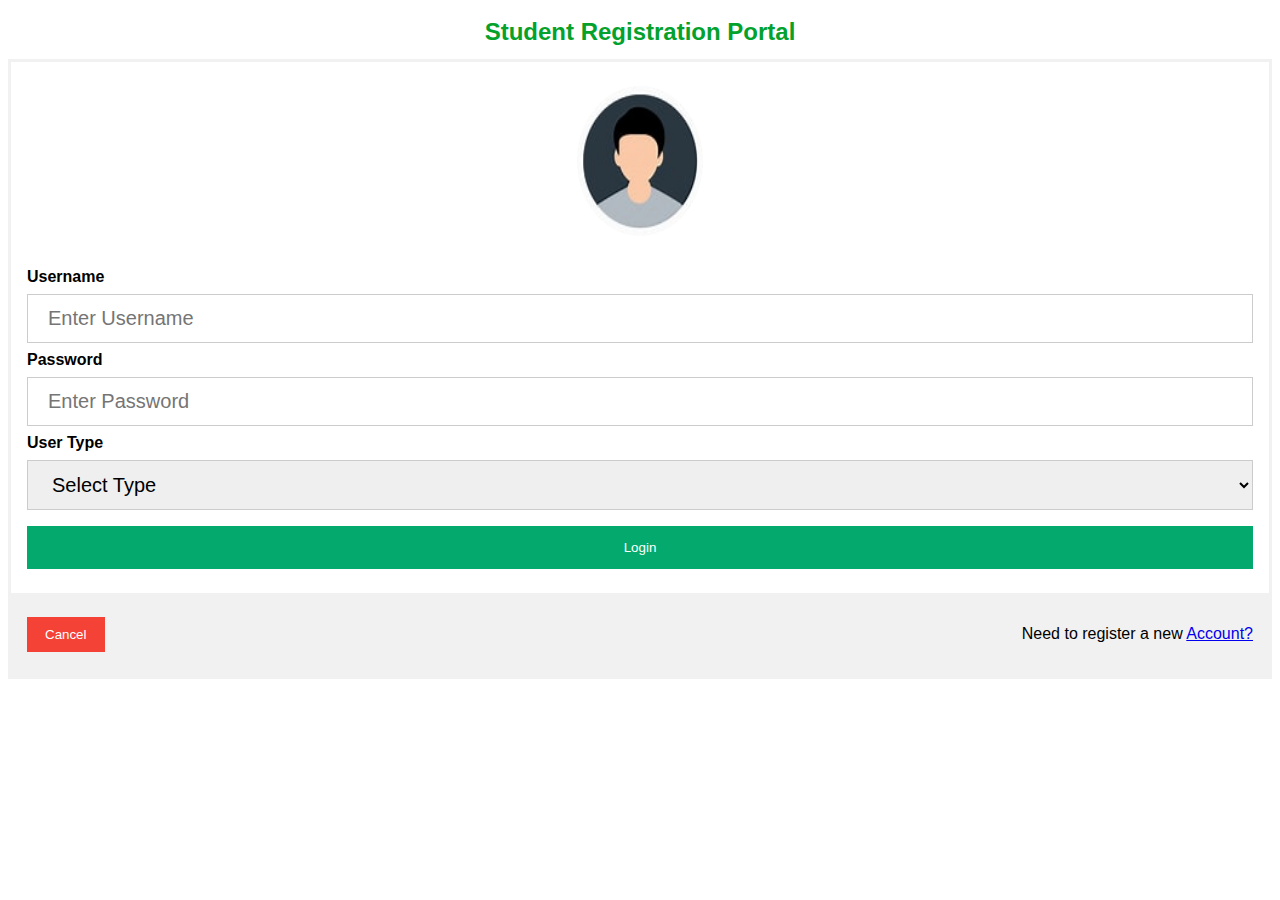
<file: view/index.html>
<!DOCTYPE html>
<html>

<head>
    <meta name="viewport" content="width=device-width, initial-scale=1">
   <link rel="stylesheet" href="../css/login.css">
</head>

<body>

    <h2>Student Registration Portal</h2>

    <form id="login" method="post">
        <div class="imgcontainer">
            <img src="../files_photos/acc_vatar.jpg" alt="Avatar" class="avatar">
        </div>

        <div class="container">
            <label for="email"><b>Username</b></label>
            <input type="text" placeholder="Enter Username" name="email" required> 

            <label for="psw"><b>Password</b></label>
            <input type="password" placeholder="Enter Password" name="psw" required>

            <label for="user"><b>User Type</b></label>
            <select name="user" id="user">
                <option value="">Select Type</option>
                <option value="admin">Admin</option>
                <option value="applicant">Applicant</option>
               
            </select>

            <button type="submit">Login</button>
            
        </div>

        <div class="container" style="background-color:#f1f1f1">
            <button type="button" id="cancelbtn" class="cancelbtn">Cancel</button>
            <span class="psw">Need to register a new <a href="register.html">Account?</a></span>
        </div>
        
    </form>
<script src="../script/query-3.6.0.js"></script>
<script>
    $(document).ready(function(){
           //clear junk data
           localStorage.setItem("user", "")
           localStorage.setItem("personal", "")

            localStorage.setItem("kin", "")
            localStorage.setItem("residence", "")
            localStorage.setItem("highschool", "")
            localStorage.setItem("tertiary", "")
            localStorage.setItem("programme", "")
            localStorage.setItem("attatchments", "")
           $("#login").on("submit",function(event){
               event.preventDefault()  
               if ($("#user").val() == "") {
                    alert("User field must be filled!")
                }else{
                    const formdata = $(this).serialize()
                    $.post("../API/login.php",
                        formdata,
                    function(res,status){
                        const response = JSON.parse(res)
                        if (response.error == false) {
                            if(response.access == 'applicant'){
                                location.href ="./personal.html"
                            }else{
                                 location.href = "./admission.html"

                            }
                            
                            localStorage.setItem("user",JSON.stringify(response.user))
                        }else{
                            alert(response.message)
                            
                        }
                    }) 
                }
        }) 
       
        
         $("#cancelbtn").click(function () {
            $("input,select").val("")

        })

      })
</script>
</body>

</html>
</file>
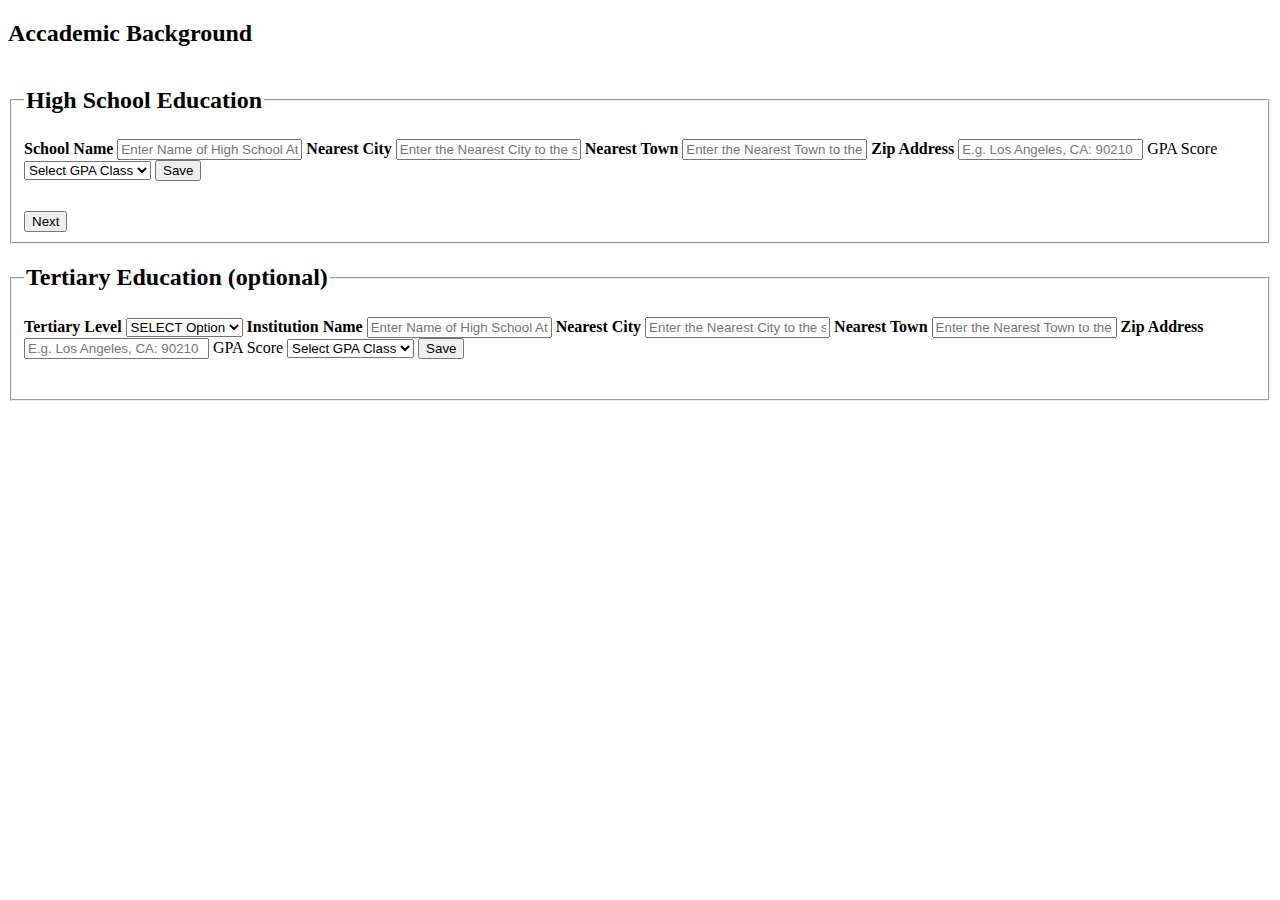
<file: view/accademics.html>
<!DOCTYPE html>
<html lang="en">
<head>
    <meta charset="UTF-8">
    <meta http-equiv="X-UA-Compatible" content="IE=edge">
    <meta name="viewport" content="width=device-width, initial-scale=1.0">
    <title>Document</title>
</head>
<body>

    <!--
        highschool
        school name
        location
        country
        city 
        town

        qualificaion
        GPA score

        highest level of education in a dropdown
        college
        universiity

        location
        country
        city 
        town

        qualificaion
        GPA score
    -->
    <h2>Accademic Background</h2>
        <form id="school-form" method="post">
            <fieldset>
                <legend>
                    <h2>High School Education</h2>
                </legend>
                <label for="school"><b>School Name</b></label>
                <input type="text" placeholder="Enter Name of High School Attended" name="school" required />
        
                <label for="city"><b>Nearest City</b></label>
                <input type="text" placeholder="Enter the Nearest City to the school" name="city" required />
        
                <label for="town"><b>Nearest Town</b></label>
                <input type="text" placeholder="Enter the Nearest Town to the school" name="town" required />
        
                <label for="zip-addr"><b>Zip Address</b></label>
                <input type="text" placeholder="E.g. Los Angeles, CA: 90210 " name="zip-addr" required />
        
                <label for="gpa">GPA Score</label>
                <select name="gpa" id="gpa">
                    <option value="">Select GPA Class</option>
                    <option value="2-3">2.0-3.0</option>
                    <option value="3-4">3.0-4.0</option>
                    <option value="4-5">4.0-5.0</option>
                </select>

                <input type="submit" value="Save" />
                <div style="color:rgb(12, 100, 182); text-align: center; padding:10px; margin:5px; " class="result"></div>
                <button type="button" id="next3" class="cancelbtn">Next</button>
        
        
            </fieldset>
        </form>



        <form id="tertiary-form" method="post">
            <fieldset>
                <legend>
                    <h2>Tertiary Education (optional)</h2>
                </legend>
                <label for="level"><b>Tertiary Level</b></label>
                <select name="level" id="level">
                    <option value="">SELECT Option</option>
                    <option value="institute">Institute</option>
                    <option value="college">College</option>
                    <option value="university">University</option>
                </select>

                <label for="school"><b>Institution Name</b></label>
                <input type="text" placeholder="Enter Name of High School Attended" name="school" required />
        
                <label for="city"><b>Nearest City</b></label>
                <input type="text" placeholder="Enter the Nearest City to the school" name="city" required />
        
                <label for="town"><b>Nearest Town</b></label>
                <input type="text" placeholder="Enter the Nearest Town to the school" name="town" required />
        
                <label for="zip-addr"><b>Zip Address</b></label>
                <input type="text" placeholder="E.g. Los Angeles, CA: 90210 " name="zip-addr" required />
                        
                <label for="gpa">GPA Score</label>
                <select name="gpa" id="gpa">
                    <option value="">Select GPA Class</option>
                    <option value="2-3">2.0-3.0</option>
                    <option value="3-4">3.0-4.0</option>
                    <option value="4-5">4.0-5.0</option>
                </select>
        
                <input type="submit" value="Save" />
                <div style="color:rgb(12, 100, 182);text-align: center; padding:10px; margin:5px; " class="result"></div>
                      
        
            </fieldset>
        </form>

        <script>
            $(document).ready(function () {
                //hide some elements to reduce the size of page
                $(".result").hide()
                $("#tertiary-form").hide()
               

                $("#next3").click(function () {
                    $("#school-form").hide()
                    $("#tertiary-form").show()
                })
                
                $("#school-form").on("submit", function (event) {
                    event.preventDefault()
                    const highschool = $(this).serialize()
                    if ($("#gpa").val() == "" ) {
                        alert("Please select your GPA Class")
                    } else {
                        localStorage.setItem("highschool", highschool)
                        $("#school-form .result").show()
                        $("#school-form .result").text("Highschool data saved success!")

                    }
                })

                $("#tertiary-form").on("submit", function (event) {
                    event.preventDefault()
                    const tertiary = $(this).serialize()
                    
                    if ($("#level").val() == "" || $("#tertiary-form #gpa").val()=="") {
                        alert("Please select Level and GPA")
                    } else {
                        localStorage.setItem("tertiary", tertiary)
                        $("#tertiary-form .result").show()
                        $("#tertiary-form .result").text("Tertiary Education data saved success!")

                    }
                })


            })




        </script>
</body>
</html>
</file>
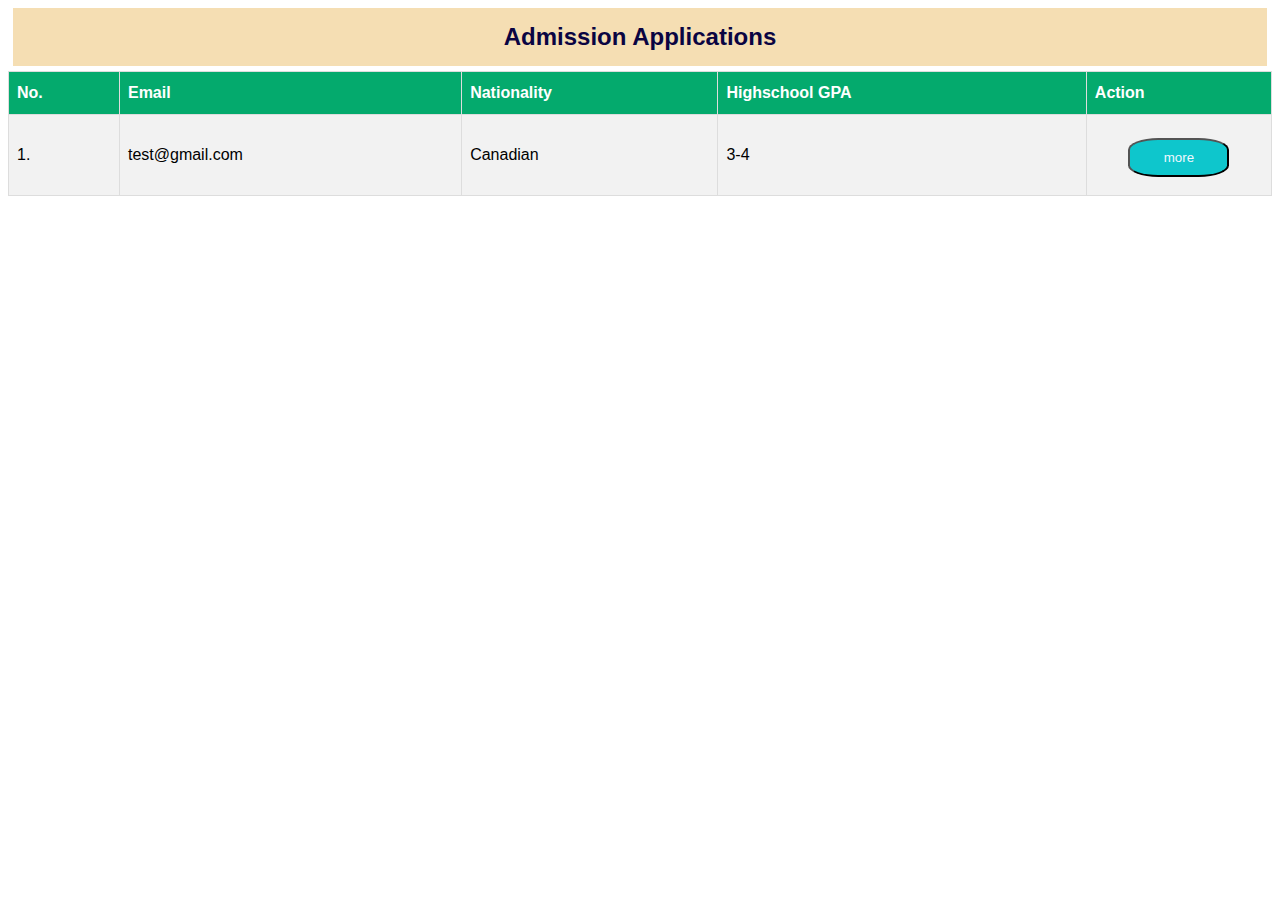
<file: view/admission.html>
<!DOCTYPE html>
<html lang="en">
<head>
    <meta charset="UTF-8">
    <link rel="stylesheet" href="../css/style.css">
    <meta http-equiv="X-UA-Compatible" content="IE=edge">
    <meta name="viewport" content="width=device-width, initial-scale=1.0">
    <title>Document</title>
</head>
<body>
<h2>Admission Applications</h2>
<div id="applicants">
    <table>
        <tr>
            <th>No.</th>
            <th>Email</th>
            <th>Nationality</th>
            <th>Highschool GPA</th>
            <th>Action</th>
        </tr>
        <tr>
            <td>1.</td>
            <td>test@gmail.com</td>
            <td>Canadian</td>
            <td>3-4</td>
            <td><button id="applicant-id">more</button></td>
        </tr>
    </table>
</div>

<script src="../script//query-3.6.0.js"></script>   
<script>
    $(document).ready(function(){
       const userob = JSON.parse(localStorage.getItem("user"))
        
        $.post("../API/applications.php",{
            "staffid": userob.staff_id
        },function(res,status){
            //{"error":false,"message":"Fetch Success!","applicants":{"app_id":26,"app_email":"mary@gmail.com","nationality":"american","gpa":"3-4"}}
           
            const response = JSON.parse(res)
            if (response.error == false) {
                let tablestr =`<table>
                                    <tr>
                                        <th>No.</th>
                                        <th>Email</th>
                                        <th>Nationality</th>
                                        <th>Highschool GPA</th>
                                        <th>Action</th>
                                    </tr>`
                const appli = response.applicants
                let counter = 1
                appli.forEach(element => {
                    tablestr+=`<tr> <td>${counter}.</td>
                                    <td>${element.app_email}</td>
                                    <td>${element.nationality}</td>
                                    <td>${element.gpa}</td>
                                    <td><button id="${element.app_id}">see more</button></td>
                                </tr>`
                    counter++
                });
                tablestr +=` </table>`

                 $("#applicants").html(tablestr)
                 $("button").click(function () {
                    const app_id = $(this).attr("id")
                    //"info":{"app_id":26,"a_fname":"chstian","a_lname":"walker","a_sname":"kelly","a_dob":"1997-06-","a_gender":"Male","a_email":"mathew@gmail.com","a_phoneno":"2345678","nationality":"american","city":"mit","zip_addr":"1234","idcard_url":null,"highschool_file_url":null,"passport_file_url":null,"tertiary_file_url":null,"school_level":"Highschool","school_name":"0","gpa":"3-4","study_level":"degree","study_facualty":"arts","study_programme":"cre"}
                    $.post("../API/applicantDetails.php",{
                        "id": app_id

                    },function(res,status){
                        const response = JSON.parse(res)
                        if (response.error == false) {
                            const applInfo =response.info
                            
                            let applicantDetail = ` <form id='applicant-details'>
                                                        
                                                        <label for="app-id">Applicant ID</label>
                                                        <input type='text' disabled value='${applInfo.app_id}' id='app-id'/>
                                                        <label for="fname">First Name</label>
                                                        <input type='text' disabled value='${applInfo.a_fname}' id='fname'/>
                                                        <label for="lname">Last Name</label>
                                                        <input type='text' disabled value='${applInfo.a_lname}' id='lname'/>
                                                        <label for="">Surname</label>
                                                        <input type='text' disabled value='${applInfo.a_lname}' id=''/>
                                                        <label for="dob">DoB</label>
                                                        <input type='text' disabled value='${applInfo.a_dob}' id='dob'/>
                                                        <label for="gender">Gender</label>
                                                        <input type='text' disabled value='${applInfo.a_gender}' id='gender'/>
                                                        <label for="email">Email</label>
                                                        <input type='text' disabled value='${applInfo.a_email}' id='email'/>
                                                        <label for="phoneno">Phone No.</label>
                                                        <input type='text' disabled value='${applInfo.a_phoneno}' id='phoneno'/>
                                                        <label for="national">Nationality</label>
                                                        <input type='text' disabled value='${applInfo.nationality}' id='national'/>
                                                        <label for="city">City</label>
                                                        <input type='text' disabled value='${applInfo.city}' id='city'/>
                                                        <label for="zip-addr">Zip Address</label>
                                                        <input type='text' disabled value='${applInfo.zip_addr}' id='zip-addr'/>
                                                        <label for="card-url">ID Card File URL</label>
                                                        <input type='text' disabled value='${applInfo.idcard_url}' id='card-url'/>
                                                        <label for="high-url">High School Cert URL</label>
                                                        <input type='text' disabled value='${applInfo.highschool_file_url}' id='high-url'/>
                                                        <label for="pass-url">Tertiary Education Cert URL</label>
                                                        <input type='text' disabled value='${applInfo.passport_file_url}' id='pass-url'/>
                                                        <label for="sch-name">HighSchool Name</label>
                                                        <input type='text' disabled value='${applInfo.school_name}' id='sch-name'/>
                                                        <label for="gpa">GPA Attained in High School</label>
                                                        <input type='text' disabled value='${applInfo.gpa}' id='gpa'/>
                                                        <label for="programme">Applied Programme</label>
                                                        <input type='text' disabled value='${applInfo.study_level} ${applInfo.study_programme}' id='programme'/>
                                                        <label for="remark">Admission remark</label>
                                                        <textarea name="remark" id="remark" cols="30" rows="10"></textarea>
                                                        <label for="status"><b>Application Stage</b></label>
                                                        <select name="status" id="status">
                                                            <option value="">Select state</option>
                                                            <option value="processing">Processing</option>
                                                            <option value="successful">Successful</option>
                                                            <option value="not sucessful">Not Successful</option>
                                                        </select>
                                                        <input type="submit" value="Save" />
                                                        <div class="result">
                                                        </div>
                                                     </form>   
                                                    `
                            

                            $("#applicants").html(applicantDetail)
                            $(".result").hide()
                            $("#applicant-details").on("submit",function(event){
                                event.preventDefault()
                                $(".result").show()
                                if ($("#remark").val() == "" || $("#status").val()=="") {
                                    $(".result").text("Please fill remark and stage field")
                                    $(".result").css({color:"red",textAlign:"center", padding: "10px", margin:"5px"})
                                }
                                $.post("../API/statusUpdate.php",{
                                    "id": applInfo.app_id,
                                    remark:$("#remark").val(),
                                    status: $("#status").val()
                                },function(res,state){
                                    const response = JSON.parse(res)
                                    if (response.error == false) {
                                         $(".result").css({ color: "blue", textAlign: "center",padding:"10px" , margin: "5px"})
                                         $(".result").text(response.message)
                                        
                                    }else{
                                        $(".result").text(response.message)
                                        $(".result").css({ color: "red", textAlign: "center", padding: "10px", margin: "5px" })

                                    }

                                })
                            })

                            
                        }else{
                            alert(response.message)
                        }

                    })
                    //rdirect to details
                })

                
            }else{
                $("#applicants").text(response.message)

            }
            
        })
        

    })
</script> 
</body>
</html>
</file>
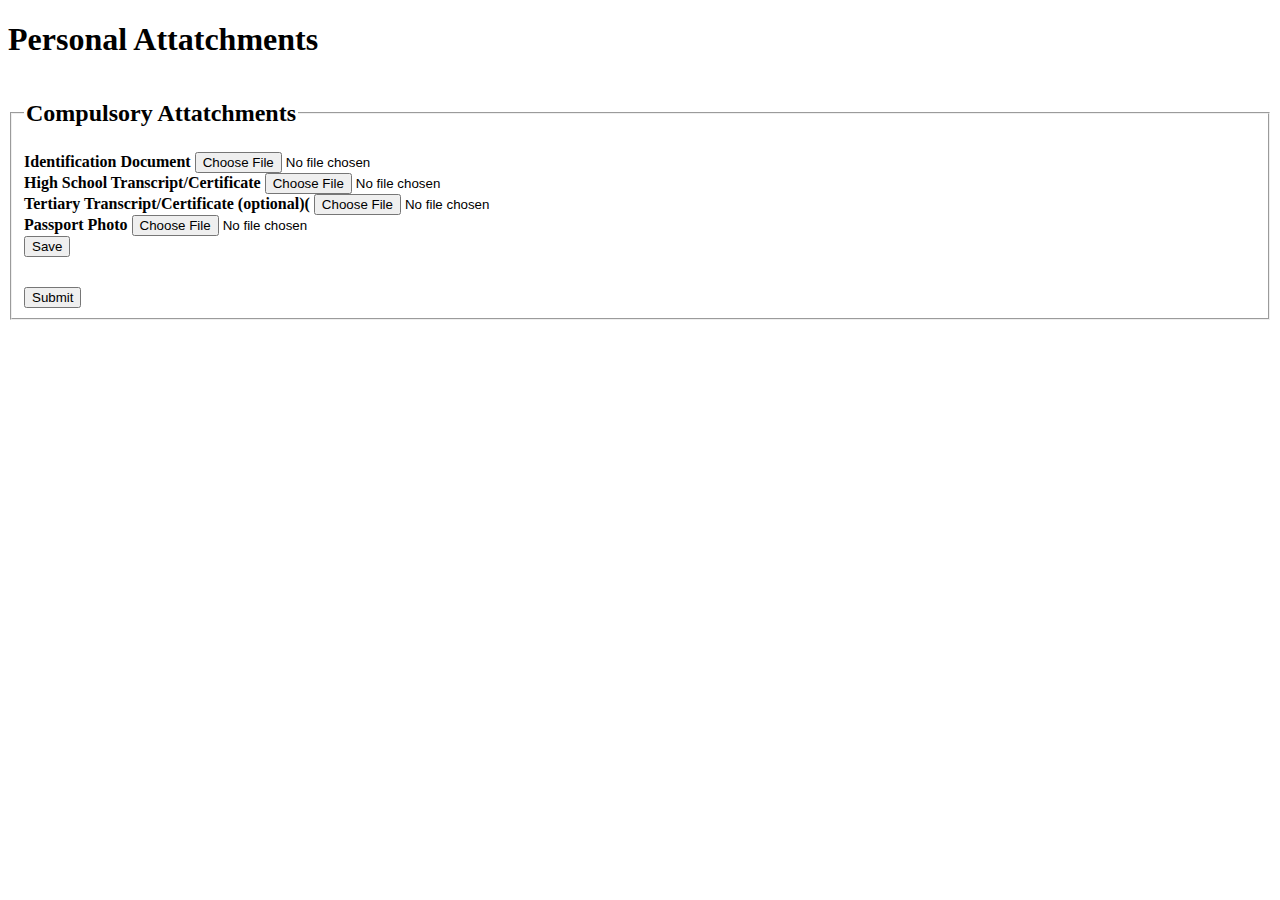
<file: view/attatchments.html>
<!DOCTYPE html>
<html lang="en">

<head>
    <meta charset="UTF-8">
    <meta http-equiv="X-UA-Compatible" content="IE=edge">
    <meta name="viewport" content="width=device-width, initial-scale=1.0">
    <title>Document</title>
</head>

<body>
<!--
id file
highschool transcript and certificate
college transcript and certificate
Admission request letter
passport photo

-->




<h1>Personal Attatchments</h1>
    <form id="attatchment-form" method="post" enctype="multipart/form-data">
        <fieldset>
            <legend>
                <h2>Compulsory Attatchments</h2>
            </legend>
            <label for="idcard"><b>Identification Document </b></label>
            <input type="file" id="idcard" name="idcard" required /> 
            <br />
            <label for="highschool-transcript"><b>High School Transcript/Certificate</b></label>
            <input type="file" id="highschool-transcript" name="highschool-transcript" required />
            <br />
            <label for="tertiary-transcript"><b>Tertiary Transcript/Certificate (optional)(</b></label>
            <input type="file" id="tertiary-transcript" name="tertiary-transcript"/>
            <br />
            <label for="passport-photo"><b>Passport Photo</b></label>
            <input type="file" id="passport-photo" name="passport-photo" required />
            <br />
            <input type="hidden" name="user" id="user"/>

            <input type="submit" value="Save" />
    
           <div style="color:rgb(12, 100, 182);text-align: center; padding:10px; margin:5px; " class="result"></div>
            <button type="button" id="final-submit" class="cancelbtn">Submit</button>
    
    
        </fieldset>
    </form>
   
<script>
    $(document).ready(function(){ 
        $("#attatchment-form .result").hide()
      
        const userob = JSON.parse(localStorage.getItem("user"))
        $("#user").val(userob.app_id)
       $("#attatchment-form").on("submit",function(event){
           event.preventDefault()
           const attatchedfiles = new FormData(this)
          
     
           $.ajax({
				type: 'POST',
				url: "../API/attatchmentFiles.php",
				data: attatchedfiles,
				dataType: 'json',
                contentType: false,
				cache: false,
				processData: false,
				
				success: function (response) {
				   $("#attatchment-form .result").show()
					//{"error":true,"message":"Sorry, your file was not uploaded."}
					if (response.error == false) {
                        
                         $("#attatchment-form .result").text(response.message)
                          $("#attatchment-form .result").css({ color: "blue", backgroundColor: "white" })
                    }else{
                         $("#attatchment-form .result").text(response.message)
                          $("#attatchment-form .result").css({color:"red",backgroundColor:"orange"})

                    }
				}
			});
        }) 
    })
    
</script>
<script src="../script/submitData.js"></script>

</body>

</html>
</file>
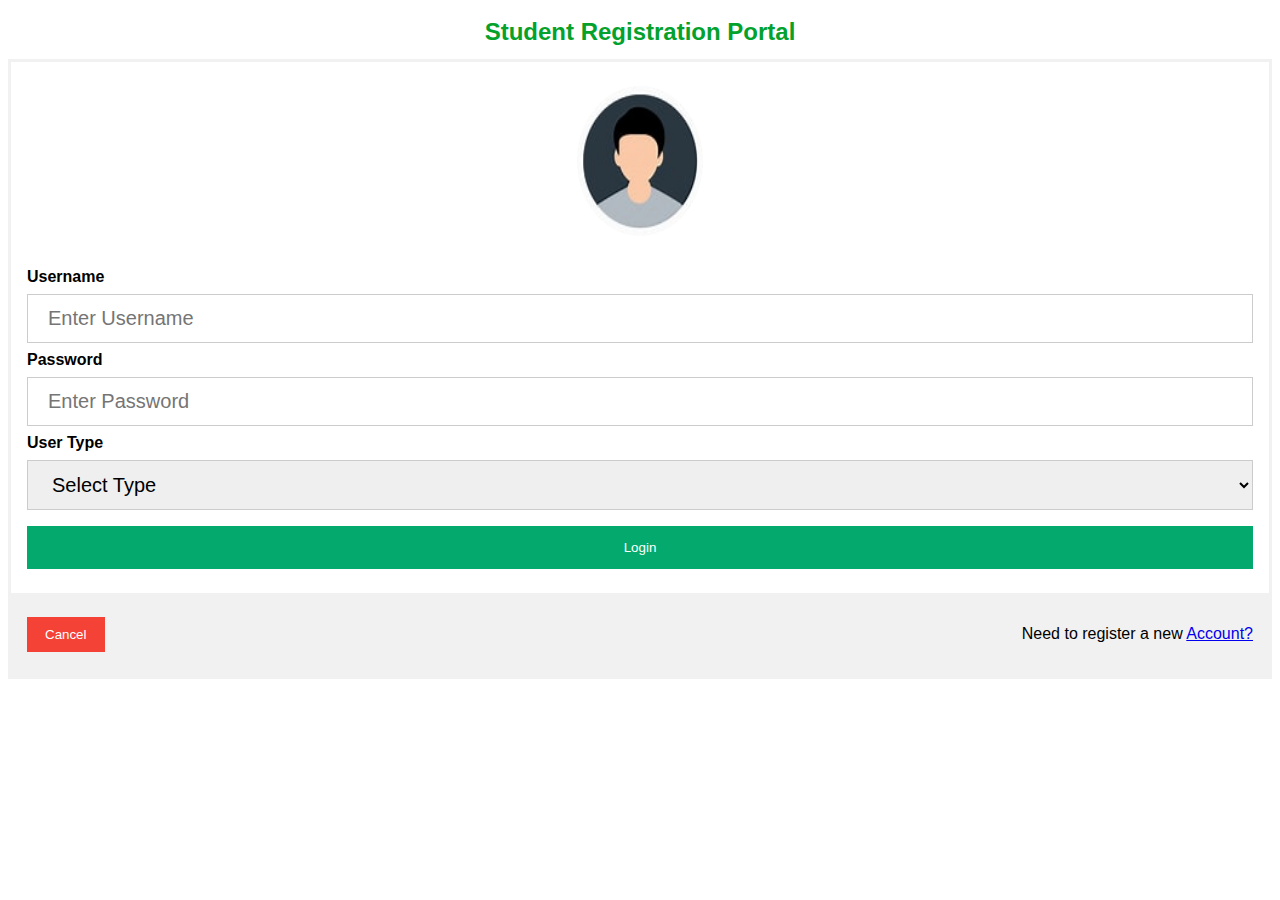
<file: view/personal.html>
<!DOCTYPE html>

<html lang="en">
<head>

<meta charset="UTF-8">
<meta lang="">
  
<link href="https://cdn.jsdelivr.net/npm/bootstrap@5.1.3/dist/css/bootstrap.min.css" rel="stylesheet" integrity="sha384-1BmE4kWBq78iYhFldvKuhfTAU6auU8tT94WrHftjDbrCEXSU1oBoqyl2QvZ6jIW3" crossorigin="anonymous">
<link rel="stylesheet" type="text/css" href="../css/style.css">
<meta name="viewport" content="width=device-width, initial-scale=1.0">


</head>
<body>

<div class="sidebar">
  <a class="active" href="#home">Home (Personal Info)</a>
  <a href="#accademics">Accademic Background</a>
  <a href="#programmes">My Application</a>
  <a href="#attatchments">Attatchments</a>
  <a href="#status">Application Status</a>
  
</div>
<!--
	personal details
	firstname
	second name
	family name
	year of birth
	gender

	phone number
	ID number
    email address

	//current place of residence
	Nationality
	city
	town
	zip address

	//next of kin
	relationship with applicant

	firstname
	second name
	family name

	phone number
	ID number
    email address

	//current place of residence
	Nationality
	city
	town
	zip address

	

-->


<div class="content" id="content">
	<h1 >Welcome <span id="logged-user"> Logged User </span> </h1>
	
	<div class="panel-body">
		<form id="personal" method="post" enctype="multipart/form-data">
			<fieldset>
				<legend>
					<h2>Applicant Personal Details</h2>
				</legend>
							
					<label for="fname"><b>First Name</b></label>
					<input type="text" placeholder="Enter First Name" name="fname" required>
		
					<label for="lname"><b>Last Name</b></label>
					<input type="text" placeholder="Enter Last Name" name="lname" required>
					
					<label for="sname"><b>Surname Name</b></label>
					<input type="text" placeholder="Enter Surname Name" name="sname" required>

					<label for="dob"><b>DOB</b></label>
					<input type="date" placeholder="Enter Date of Birth" name="dob" required>
					
					<label for="gender"><b>Gender</b></label>
					<select name="gender" id="gender">
						<option value="">Select Gender</option>
						<option value="Male">Male</option>
						<option value="Female">Female</option>
					</select>
					<label for="phoneno"><b>Phone Number</b></label>
					<input type="text" placeholder="Enter Phone No." name="phoneno" required>
					
					<label for="idno"><b>ID No.</b></label>
					<input type="text" placeholder="Enter ID Number" name="idno" required>
					
					<label for="email"><b>Email Address</b></label>
					<input type="text" placeholder="Enter your Email" name="email" required>
					
					<input type="submit" value="Save" />
					<div style="color:rgb(12, 100, 182); padding:10px; margin:5px; text-align: center; " class="result"></div>
					<button type="button"id="next1" class="cancelbtn">Next</button>
					
			</fieldset>
		</form>
		
		<form id="kin-form" method="post">
			<fieldset>
				<legend>
					<h2>Next of Kin Details</h2>
				</legend>
		
				<label for="relationship"><b>Relationship</b></label>
				<select name="relationship" id="relationship">
					<option value="">Select Relationship</option>
					<option value="parent">Parent</option>
					<option value="sibling">Sibling</option>
					<option value="friend">Friend</option>
				</select>
		
				<label for="fname"><b>First Name</b></label>
				<input type="text" placeholder="Enter First Name" name="fname" required>
		
				<label for="lname"><b>Last Name</b></label>
				<input type="text" placeholder="Enter Last Name" name="lname" required>
		
				<label for="sname"><b>Surname Name</b></label>
				<input type="text" placeholder="Enter Surname Name" name="sname" required>
		
				<label for="gender"><b>Gender</b></label>
				<select name="gender" id="gender">
					<option value="">Select Gender</option>
					<option value="Male">Male</option>
					<option value="Female">Female</option>
				</select>
		
				<label for="phoneno"><b>Phone Number</b></label>
				<input type="text" placeholder="Enter Phone No." name="phoneno" required>
		
				<label for="idno"><b>ID No.</b></label>
				<input type="text" placeholder="Enter ID Number" name="idno" required>
		
				<label for="email"><b>Email Address</b></label>
				<input type="text" placeholder="Enter Date of Birth" name="email" required>
		
				<input type="submit" value="Save" />
				<div style="color:rgb(12, 100, 182); padding:10px; text-align: center; margin:5px; " class="result"></div>
				<button type="button" id="next2" class="cancelbtn">Next</button>
			</fieldset>
		</form>
		
		<form id="residence-form" method="post">
			<fieldset>
				<legend>
					<h2>Place of Residence</h2>
				</legend>
				<label for="nationality"><b>Nationality</b></label>
				<input type="text" placeholder="Enter Your Resindency" name="nationality" required />
		
				<label for="city"><b>Nearest Town</b></label>
				<input type="text" placeholder="Enter your City" name="city" required />
		
				<label for="zip-addr"><b>Zip Address</b></label>
				<input type="text" placeholder="E.g. Los Angeles, CA: 90210 " name="zip-addr" required />
				<input type="submit" value="Save" />
				<div style="color:rgb(12, 100, 182);text-align: center; padding:10px; margin:5px; " class="result"></div>
				
				
			
			</fieldset>
		</form>
	
	</div> 
   
</div>
<script src="../script/query-3.6.0.js"></script>
<script src="../script/mainscript.js"></script>
<script src="https://cdn.jsdelivr.net/npm/bootstrap@5.1.3/dist/js/bootstrap.bundle.min.js" integrity="sha384-ka7Sk0Gln4gmtz2MlQnikT1wXgYsOg+OMhuP+IlRH9sENBO0LRn5q+8nbTov4+1p" crossorigin="anonymous"></script>

</body>
</html>
<script>
    $(document).ready(function(){
		//hide some elements to reduce the size of page
		$(".result").hide()
		$("#kin-form").hide()
		$("#residence-form").hide()

		$("#next1").click(function(){
			$("#personal").hide()
			$("#kin-form").show()
		})
		$("#next2").click(function () {
			$("#kin-form").hide()
			$("#residence-form").show()
		})

		const userob =JSON.parse(localStorage.getItem("user"))
		$("#logged-user").text(userob.app_email)

		//app_id is crucial
		//gender
		
			$("#personal").on("submit",function(event){
				event.preventDefault()
				const personal =$(this).serialize()
				if($("#gender").val() == ""){
					alert("Please select your gender!")
				}else{
					localStorage.setItem("personal", personal)
					$("#personal .result").show()
					$("#personal .result").text("Personal data saved success!")
				}
			})

			$("#kin-form").on("submit",function(event){
				event.preventDefault()
				const kin = $(this).serialize()
				if ($("#relationship").val() == "" || $("#gender").val() ==""  ) {
					alert("Please select gender and relationship")
				}else{
					localStorage.setItem("kin", kin)
					$("#kin-form .result").show()
					$("#kin-form .result").text("Kins data saved success!")

				}
			})

			$("#residence-form").on("submit",function(event){
				event.preventDefault()

				const residence = $(this).serialize()
				localStorage.setItem("residence", residence)
				$("#residence-form .result").show()
				$("#residence-form .result").text("Residence data saved success!")
				
			})
			

	
	})   
        
       

        
    </script>
</file>
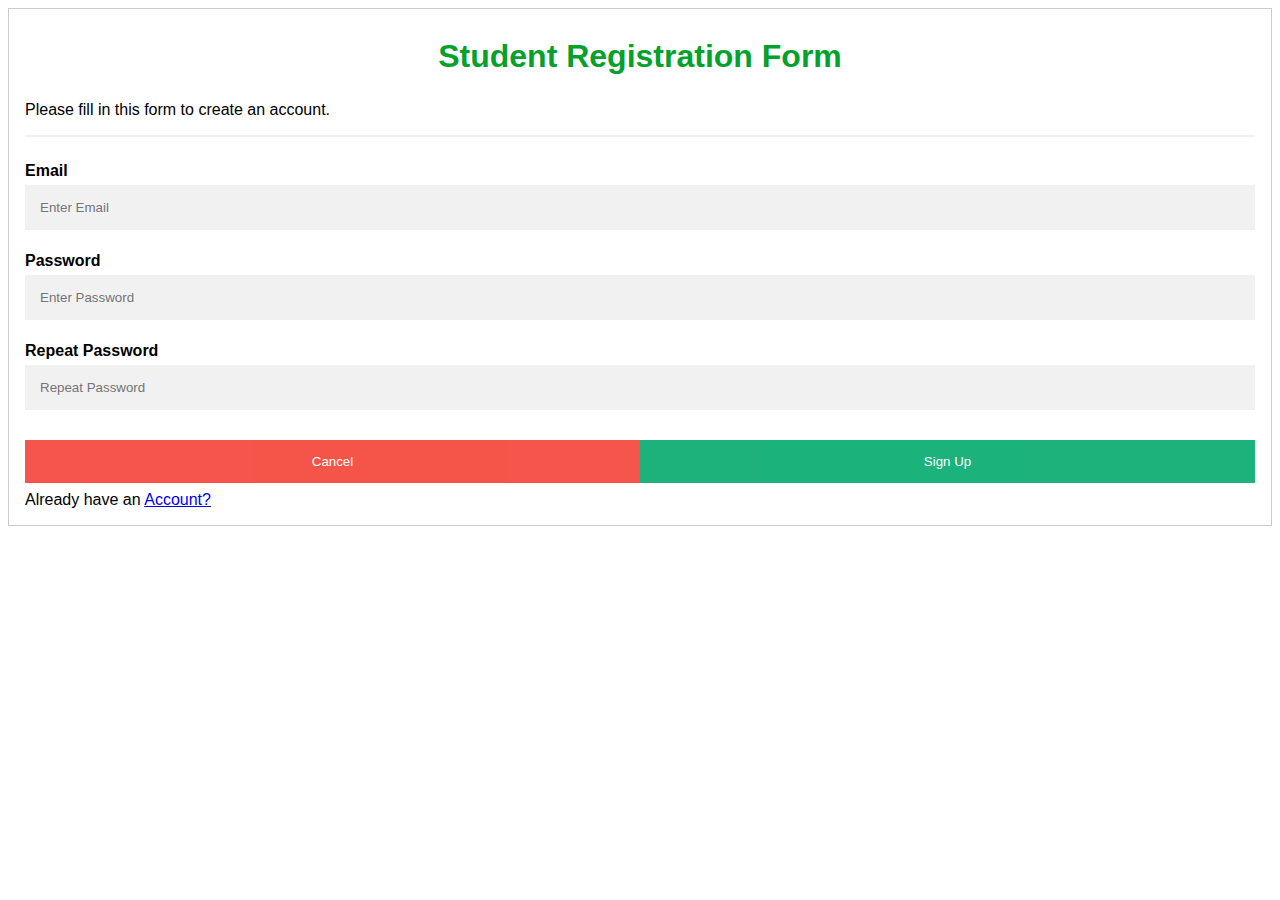
<file: view/register.html>
<!DOCTYPE html>
<html>
<head>
    <link rel="stylesheet" href="../css/register.css">
</head>

<body>

    <form id="register" style="border:1px solid #ccc">
        <div class="container">
            <h1>Student Registration Form</h1>
            <p>Please fill in this form to create an account.</p>
            <hr>

            <label for="email"><b>Email</b></label>
            <input type="text" placeholder="Enter Email" name="email" required>

            <label for="psw"><b>Password</b></label>
            <input type="password" placeholder="Enter Password" id="psw" name="psw" required>

            <label for="psw-repeat"><b>Repeat Password</b></label>
            <input type="password" placeholder="Repeat Password" id="psw-repeat" name="psw-repeat" required>

            
            <div class="clearfix">
                <button type="button" id="cancelbtn" class="cancelbtn">Cancel</button>
                <button type="submit" class="signupbtn">Sign Up</button>
            </div>
            <span class="psw">Already have an <a href="index.html">Account?</a></span>
        </div>
    </form>
<script src="../script/query-3.6.0.js"></script>
<script>

    $(document).ready(function(){

        $("#register").on("submit",function(event){
           
            event.preventDefault()
         
            if ($("#psw").val() == $("#psw-repeat").val()) {
                //procedd to ajax   
                const formdata = $(this).serialize()
                console.log(formdata);
                $.post("../API/register.php",
                    formdata,
                    function(res,status){
                      
                        const response=JSON.parse(res)
                        if(response["error"] == false){
                            location.href="./index.html" 
                        }else{
                            alert(response.message)
                        }

                    })
            }else{
                alert("Confirm Password not equal to Password value")
            }
            
        
        })

        $("#cancelbtn").click(function(){
            $("input").val("")
        })

    })
</script>
</body>

</html>
</file>
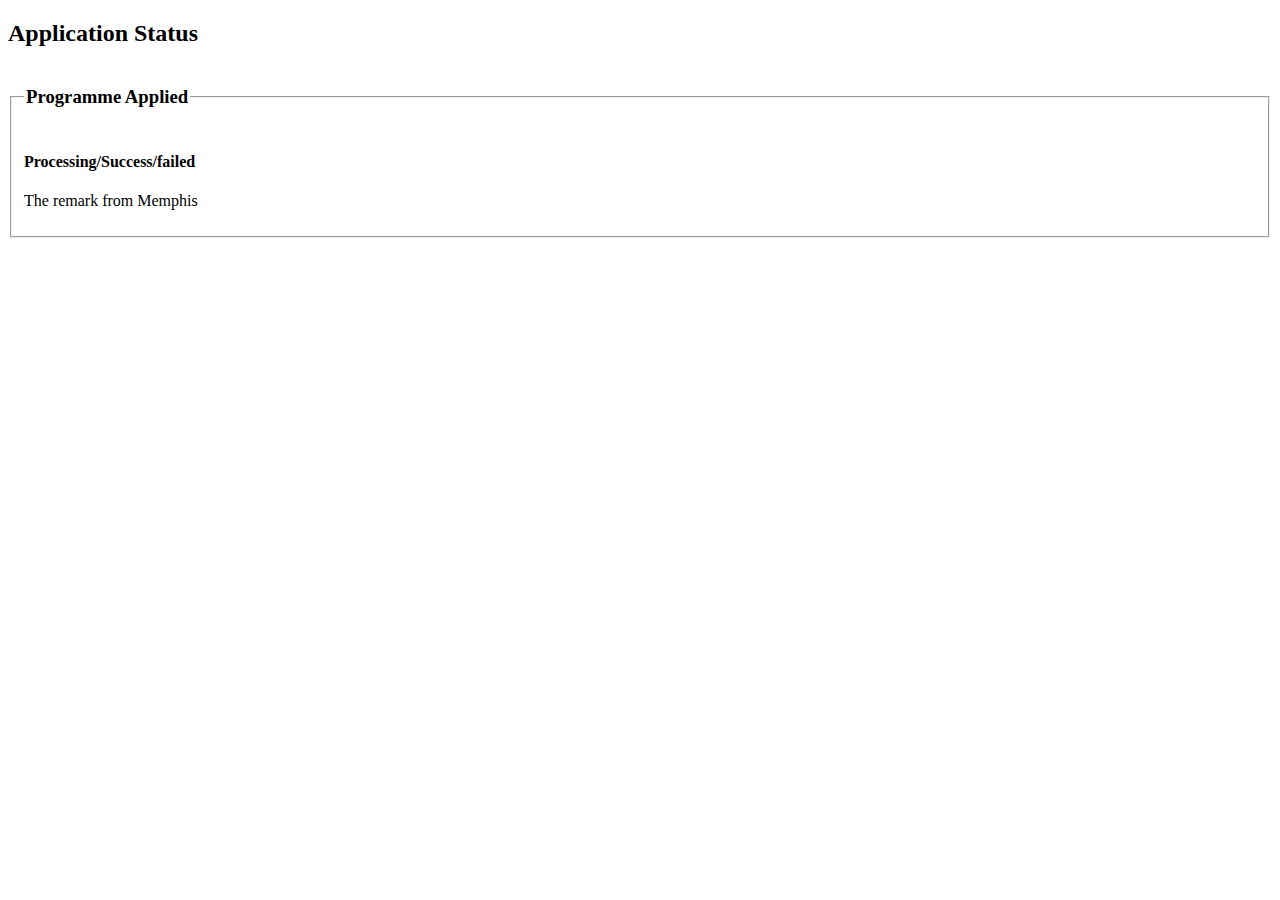
<file: view/status.html>
<!DOCTYPE html>
<html lang="en">

<head>
    <meta charset="UTF-8">
    <meta http-equiv="X-UA-Compatible" content="IE=edge">
    <meta name="viewport" content="width=device-width, initial-scale=1.0">
    <title>Document</title>
</head>

<body>
<!--
    application status(processing success failed)

    program  applied
-->
<h2>Application Status</h2>
<fieldset>
    <legend>
     <h3> Programme Applied</h3>   
    </legend>
    <h3></h3>
    <h4>Processing/Success/failed</h4>
    <p>
        The remark from Memphis
    </p>
</fieldset>
<script>
    $(document).ready(function(){
        const userob = JSON.parse(localStorage.getItem("user"))
        //SELECT `adm_id`, `a_id`, `remark`, `status` FROM `admission_status` WHERE 1
        //"study_level":"degree","study_programme"
        $.post("../API/admissionStatus.php",
        {"aid": userob.app_id},
        function(res,status){
            const response=JSON.parse(res)
            if (response.error == false) {
                $("fieldset p").text("Remarks: "+response.admission.remark)
                $("fieldset h4").text("Status: "+response.admission.status)
                $("fieldset>h3").text((response.admission.study_level).toUpperCase() +" in "+ response.admission.study_programme.toUpperCase())
                
            }else{
                //no data present
                $("fieldset h4").text("Application submitted Success and is awaiting processing")
            }
            //admission
          
        })
    })
</script>
</body>

</html>
</file>
<file: css/login.css>
body {
  font-family: Arial, Helvetica, sans-serif;
}
h2 {
  font-weight: 800;
  text-align: center;
  color: rgb(4, 161, 44);
  width: auto;
  padding: 10px;
  margin: 3px;
}
form {
  border: 3px solid #f1f1f1;
}

input[type="text"],
input[type="password"],
select {
  width: 100%;
  padding: 12px 20px;
  margin: 8px 0;
  font-size: 20px;
  display: inline-block;
  border: 1px solid #ccc;
  box-sizing: border-box;
}

button {
  background-color: #04aa6d;
  color: white;
  padding: 14px 20px;
  margin: 8px 0;
  border: none;
  cursor: pointer;
  width: 100%;
}

button:hover {
  opacity: 0.8;
}

.cancelbtn {
  width: auto;
  padding: 10px 18px;
  background-color: #f44336;
}

.imgcontainer {
  text-align: center;
  margin: 24px 0 12px 0;
}

img.avatar {
  width: 10%;
  height: 150px;
  border-radius: 50%;
}

.container {
  padding: 16px;
}

span.psw {
  float: right;
  padding-top: 16px;
}

/* Change styles for span and cancel button on extra small screens */
@media screen and (max-width: 300px) {
  span.psw {
    display: block;
    float: none;
  }

  .cancelbtn {
    width: 100%;
  }
}
</file>
<file: css/style.css>
body {
  font-family: Arial, Helvetica, sans-serif;
}

h1 {
  color: whitesmoke;
  background-color: black;
  opacity: 0.8;
  font-size: larger;
  padding: 20px;
  margin: 8px;
  margin-left: 0;
  width: 100%;
  margin-right: 0;
  margin-top: 0;
}
.sidebar {
  margin: 0;
  padding: 0;
  width: 200px;
  background-color: #f1f1f1;
  position: fixed;
  height: 100%;
  overflow: auto;
}

.sidebar a {
  display: block;
  color: black;
  padding: 16px;
  text-decoration: none;
}

.sidebar a.active {
  background-color: #04aa6d;
  color: white;
}

.sidebar a:hover:not(.active) {
  background-color: #555;
  color: white;
}
div.content {
  margin-left: 200px;
  padding: 1px 16px;
  height: 1000px;
}
h2 {
  color: rgb(10, 4, 66);
  padding: 15px;
  margin: 5px;
  background-color: wheat;
  text-align: center;
}
form {
  margin: auto;
  margin-bottom: 10px;
  width: 90%;
}
fieldset {
  width: 80%;

  margin: auto;
  border: #555 solid 2px;
}
.panel-body {
  width: 80%;
  margin: auto;
}
[type="submit"] {
  background-color: #04aa6d;
  margin-bottom: 10px;
}
[type="submit"],
button {
  color: aliceblue;
  text-align: center;
  padding: 10px;
  width: 60%;
  margin: auto;
  margin-top: 15px;
  display: block;
  border-radius: 30%;
}
[type="submit"]:hover,
button:hover {
  background-color: rgb(136, 137, 187);
  color: rgb(18, 19, 18);
  opacity: 0.5;
}
button {
  background-color: rgb(14, 198, 204);

  margin-bottom: 10px;
}
textarea,
label,
select,
input[type="text"],
input[type="date"],
input[type="file"] {
  padding: 10px;
  font-size: 20px;
  margin-left: 3px;
  width: 80%;
  margin: auto;
  display: block;
}

table {
  font-family: Arial, Helvetica, sans-serif;
  border-collapse: collapse;
  width: 100%;
}

table td,
table th {
  border: 1px solid #ddd;
  padding: 8px;
}

table tr:nth-child(even) {
  background-color: #f2f2f2;
}

table tr:hover {
  background-color: #ddd;
}

table th {
  padding-top: 12px;
  padding-bottom: 12px;
  text-align: left;
  background-color: #04aa6d;
  color: white;
}
</file>
<file: css/register.css>
body {
  font-family: Arial, Helvetica, sans-serif;
}

* {
  box-sizing: border-box;
}

h1 {
  font-weight: 800;
  text-align: center;
  color: rgb(4, 161, 44);
  width: auto;
  padding: 10px;
  margin: 3px;
}
/* Full-width input fields */
input[type="text"],
input[type="password"] {
  width: 100%;
  padding: 15px;
  margin: 5px 0 22px 0;
  display: inline-block;
  border: none;
  background: #f1f1f1;
}

input[type="text"]:focus,
input[type="password"]:focus {
  background-color: #ddd;
  outline: none;
}

hr {
  border: 1px solid #f1f1f1;
  margin-bottom: 25px;
}

/* Set a style for all buttons */
button {
  background-color: #04aa6d;
  color: white;
  padding: 14px 20px;
  margin: 8px 0;
  border: none;
  cursor: pointer;
  width: 100%;
  opacity: 0.9;
}

button:hover {
  opacity: 1;
}

/* Extra styles for the cancel button */
.cancelbtn {
  padding: 14px 20px;
  background-color: #f44336;
}

/* Float cancel and signup buttons and add an equal width */
.cancelbtn,
.signupbtn {
  float: left;
  width: 50%;
}

/* Add padding to container elements */
.container {
  padding: 16px;
}

/* Clear floats */
.clearfix::after {
  content: "";
  clear: both;
  display: table;
}

/* Change styles for cancel button and signup button on extra small screens */
@media screen and (max-width: 300px) {
  .cancelbtn,
  .signupbtn {
    width: 100%;
  }
}
</file>
